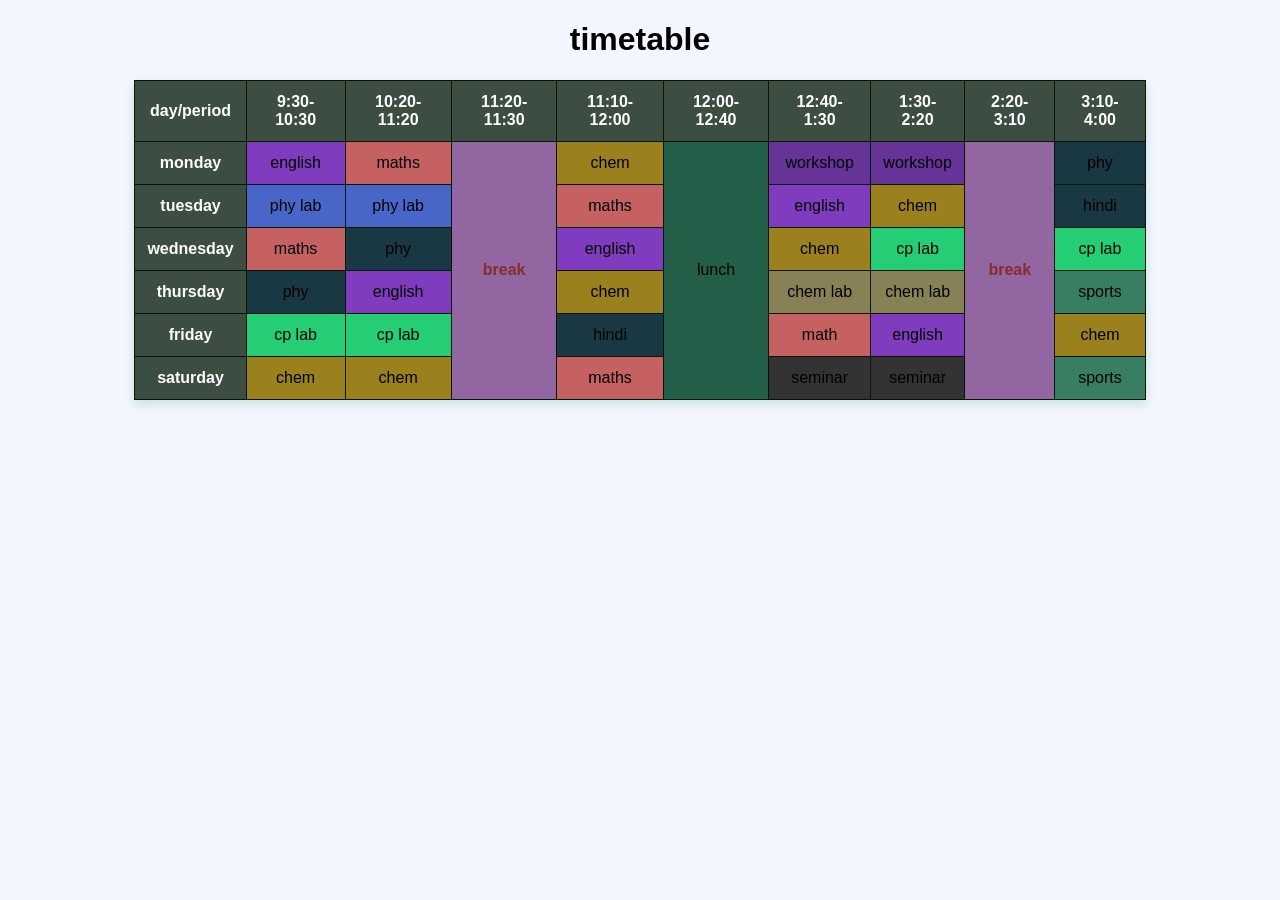
<file: index.html>
<!DOCTYPE html>
<html lang="en">
<head>
    <meta charset="UTF-8">
    <meta name="viewport" content="width=device-width, initial-scale=1.0">
    <title>Document</title>
    <link rel="stylesheet" href="timetable.css">
</head>
<body>
    <h1>timetable</h1>
    <table>
        <tr>
            <th>day/period</th>
            <th>9:30-10:30 </th>
            <th>10:20-11:20</th>
            <th>11:20-11:30</th>
            <th>11:10-12:00</th>
            <th>12:00-12:40</th>
            <th>12:40-1:30</th>
            <th>1:30-2:20</th>
            <th>2:20-3:10</th>
            <th>3:10-4:00</th>
        </tr>
        <tr>
            <th>monday</th>
            <td class="english">english</td>
            <td class="maths">maths</td>
            <td rowspan="6" class="break">break</td>
            <td class="chem">chem</td>
            <td rowspan="6" class="lunch">lunch</td>
            <td class="workshop">workshop</td>
            <td class="workshop">workshop</td>
            <td rowspan="6" class="break">break</td>
            <td class="phy">phy</td>
        </tr>
        <tr>
            <th>tuesday</th>
            <td class="phylab">phy lab</td>
            <td class="phylab">phy lab</td>
            <td class="maths">maths</td>
            <td class="english">english</td>
            <td class="chem">chem</td>
            <td class="hindi">hindi</td>

        </tr>
        <tr>
            <th>wednesday</th>
            <td class="maths">maths</td>
            <td class="phy">phy</td>
            <td class="english">english</td>
            <td class="chem">chem</td>
            <td class="cplab">cp lab</td>
            <td class="cplab">cp lab</td>
        </tr>
        <tr>
            <th>thursday</th>
            <td class="phy">phy</td>
            <td class="english">english</td>
            <td class="chem">chem</td>
            <td class="chemlab">chem lab</td>
            <td class="chemlab">chem lab</td>
            <td class="sports">sports</td>
        </tr>
        <tr>
            <th>friday</th>
            <td class="cplab">cp lab</td>
            <td class="cplab">cp lab</td>
            <td class="hindi">hindi</td>
            <td class="maths">math</td>
            <td class="english">english</td>
            <td class="chem">chem</td>
        </tr>
        <tr>
            <th>saturday</th>
            <td class="chem">chem</td>
            <td class="chem">chem</td>
            <td class="maths">maths</td>
            <td class="seminar">seminar</td>
            <td class="seminar">seminar</td>
            <td class="sports">sports</td>
        </tr>

    </table>

</body>

</html>
</file>
<file: timetable.css>
body
{
font-family: Arial;
background: #f4f6ff;
text-align: center;
}

.title
{
margin: 20px;
color: #725529;
}

table
{
margin: auto;
border-collapse: collapse;
width: 80%;
box-shadow: 0px 4px 10px rgba(17, 139, 80, 0.2);
}

td,th
{
padding: 12px;
border: 1px solid #061602;
}

th
{
background: #3c4d42;
color: white;
}

tr:hover
{
background: #f1f1f1;
}

/* Subject Colors */

.maths
{
background: #c56161;
}

.phy
{
background: #183843;
}

.chem
{
background: #9a811e;
}

.english
{
background: #7f3cbe;
}

.phylab
{
background: #4866c8;
}

.che
{
background: #066406;
}
.hindi{
    background: #183843;
}
.cplab{
    background: #25cd74;
}
.chemlab{
    background: #898156;
}
.seminar{
    background: #333;
}
.workshop{
    background:rebeccapurple ;
}
.sports{
    background: #377e63;
}
.break
{
background: #9266a1;
color: rgb(134, 44, 44);
font-weight: bold;
}
.lunch{
    background: #235e48;
}
</file>
